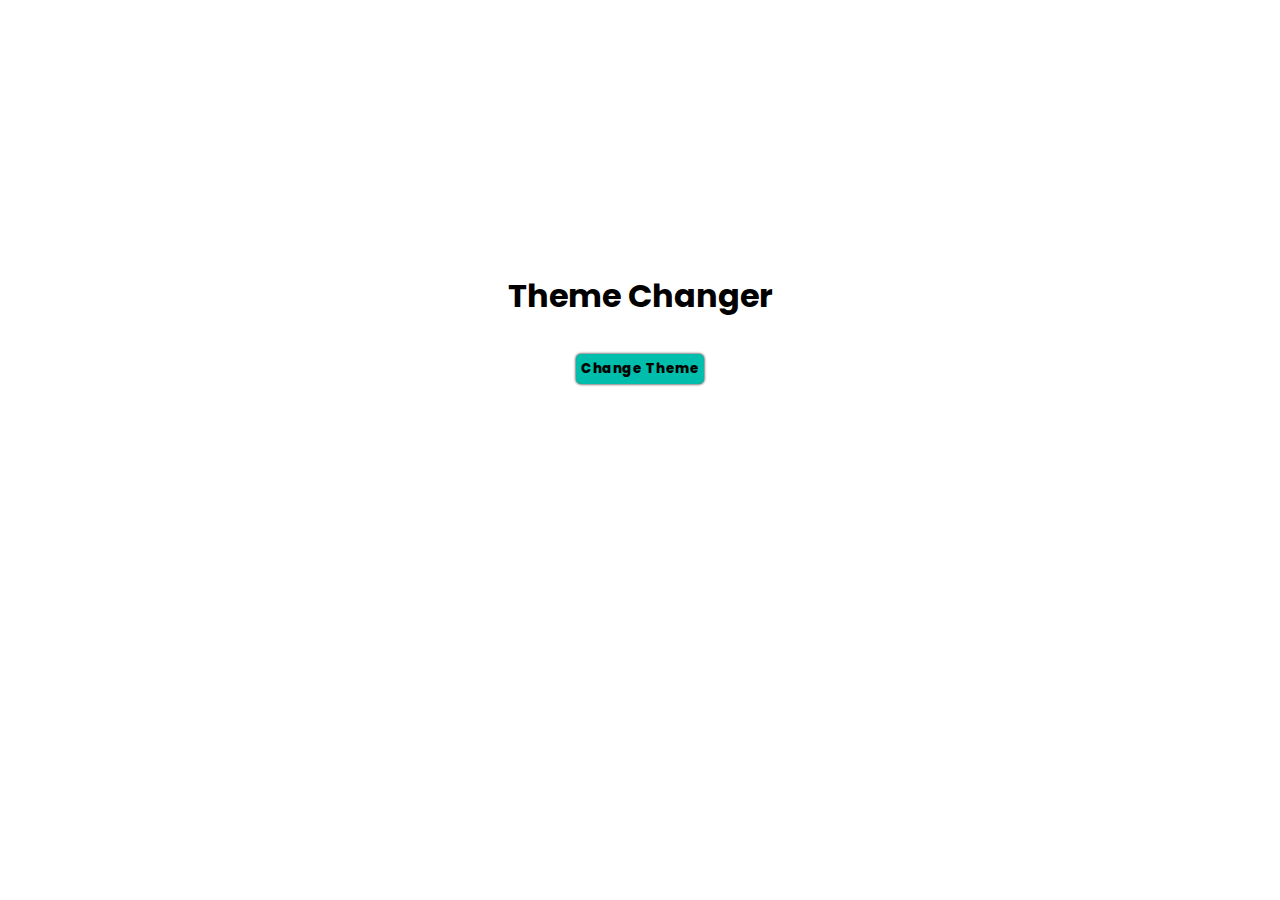
<file: index.html>
<!DOCTYPE html>
<html lang="en">
<head>
    <meta charset="UTF-8">
    <meta name="viewport" content="width=device-width, initial-scale=1.0">
    <title>Theme change</title>
    <link rel="stylesheet" href="01.style.css">
</head>
<body id="body">
  
    <div id="header">
        <h1>Theme Changer</h1>
        <button id="btn" onclick="myFunction()">Change Theme</button>
    </div>
    <script src="01.themechng.js"></script>
</body>
</html>
</file>
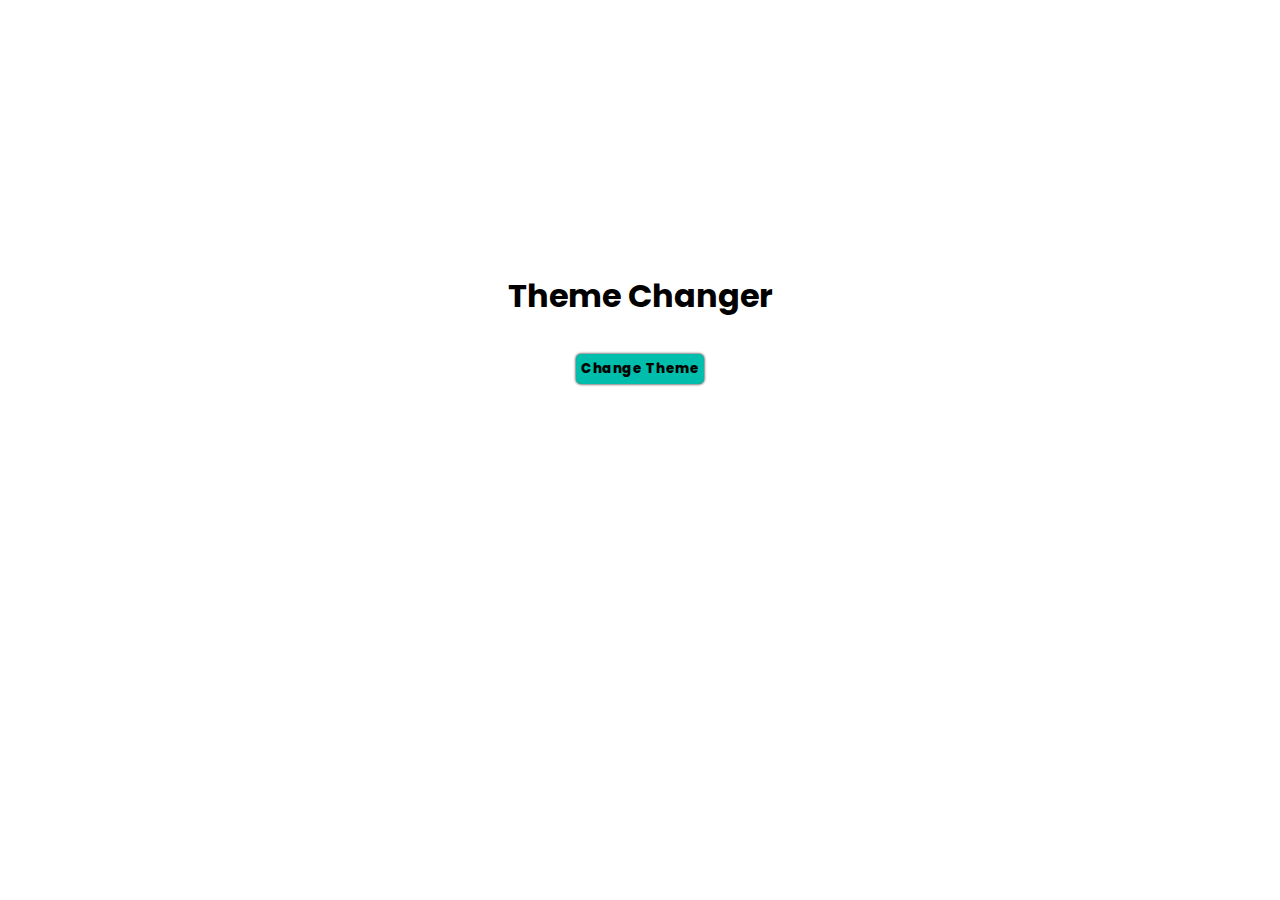
<file: 01.themechange.html>
<!DOCTYPE html>
<html lang="en">
<head>
    <meta charset="UTF-8">
    <meta name="viewport" content="width=device-width, initial-scale=1.0">
    <title>Theme change</title>
    <link rel="stylesheet" href="01.style.css">
</head>
<body id="body">
  
    <div id="header">
        <h1>Theme Changer</h1>
        <button id="btn" onclick="myFunction()">Change Theme</button>
    </div>
    <script src="01.themechng.js"></script>
</body>
</html>
</file>
<file: 01.style.css>
@import url('https://fonts.googleapis.com/css2?family=Bricolage+Grotesque:opsz@10..48&family=Lugrasimo&family=Poppins:wght@200;300&family=Roboto:ital,wght@0,300;1,100&display=swap');

*{
    padding: 0px;
    margin: 0px;
    font-family: 'Poppins', sans-serif;
}
body{
    background-color: white;
}
#header{
    height: 100%;
    display: flex;
    justify-content: center;
    align-items: center;
    flex-direction: column;
    position: relative;
    top: 17rem;
    text-align: center;
    
}
#btn{
    padding: 5px 5px;
    border-radius: 5px;
    outline: none;
    background-color: #00beab;
    border: none;
    position: relative;
    top: 34px;
    box-shadow: 0px 0px 3px black;
    cursor: pointer;
    transition: background-color 0.3s ease;
    font-weight: 800;
    letter-spacing: 0.5px;
}
#btn:hover{
    background-color:#2980b9;
}
</file>
